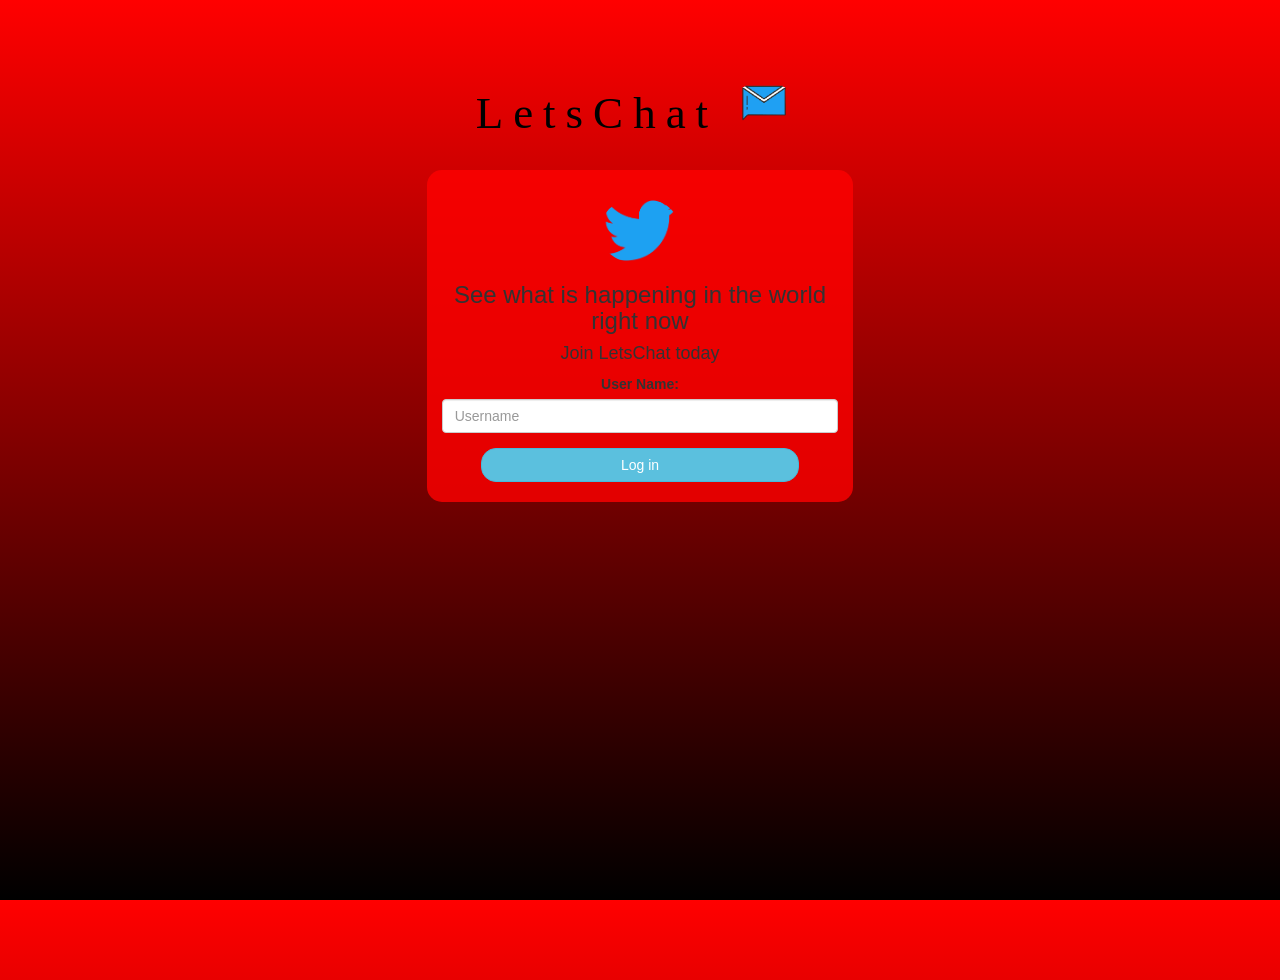
<file: index.html>
<!DOCTYPE html>
<html>
<head>
	<title>LetsChat</title>
<link href="https://fonts.googleapis.com/css?family=Yeon+Sung&display=swap" rel="stylesheet"><meta name="viewport" content="width=device-width, initial-scale=1">

<link rel="stylesheet" href="https://maxcdn.bootstrapcdn.com/bootstrap/3.4.0/css/bootstrap.min.css">
<script src="https://ajax.googleapis.com/ajax/libs/jquery/3.4.1/jquery.min.js"></script>
<script src="https://maxcdn.bootstrapcdn.com/bootstrap/3.4.0/js/bootstrap.min.js"></script>

<link rel="stylesheet" type="text/css" href="style.css">
<script src="kwitter.js"></script>
</head>
<body>
<center>
	<h1 class="header">	
		LetsChat	<sup>
	<img src="msgicon.png">
	</sup>
</h1>
	<div class="col-lg-4 col-md-6 col-sm-6 col-xs-11 login_div">
	<img src="twitter.png" class="logo">
		<h3 >See what is happening in the world right now</h3>
		<h4 >Join LetsChat today</h4>
		<div class="form-group">
		  <label >User Name:</label>
<input type="text" id="username" class="form-control" placeholder="Username">
		</div>
		<button id="login_button" class="btn btn-info" onclick="adduser()">Log in</button>
		<br><br>
	</div>
</center>
</body>
</html>
</file>
<file: style.css>
html, body
{
  height: 100%;
  margin: 0;
}

body
{
background: linear-gradient(#FF0000, #000000)
}

.header
{
	color: rgb(0, 0, 0);font-family: 'Sans Serif';font-size: 45px;letter-spacing: 10px;margin-top: 80px;
}
.header img
{
	width: 80px;margin-left: -15px;
}

.login_div
{
	background: rgba(255, 0, 0, 0.8);float: none;border-radius: 15px;
}

.logo
{
	width: 80px;margin-top: 30px;border-radius: 40px;
}

#login_button
{
	width: 80%;border-radius: 15px;
}

.room_name
{
	cursor: pointer;
	font-size: 20px;
}


#logout
{
	font-size: 20px; float: right;
	color: rgb(0, 0, 0);
}


#output
{
	padding: 10px; width:80%;background: rgba(255,255,255,0.8);border-radius: 15px;
}

.input_div_room_page
{
	width: 80%;
}

.input_div label
{
	color: white;font-size: 20px;
}


.input_div_message_page
{
	position: fixed;bottom: 0px;width: 100%;background: rgba(255, 0, 0, 0.8);
}
.input_div_message_page label
{
	color: black;
}
.input_div_message_page #msg
{
	width: 80%;
}
.input_div_message_page button
{
	margin-top: 15px;
	width: 50%; 
}
.color_white
{
	color: white
}

.user_tick
{
	width:20px;
}
.message_h4
{
	padding-left:5px;color:rgb(255, 0, 0);
}
</file>
